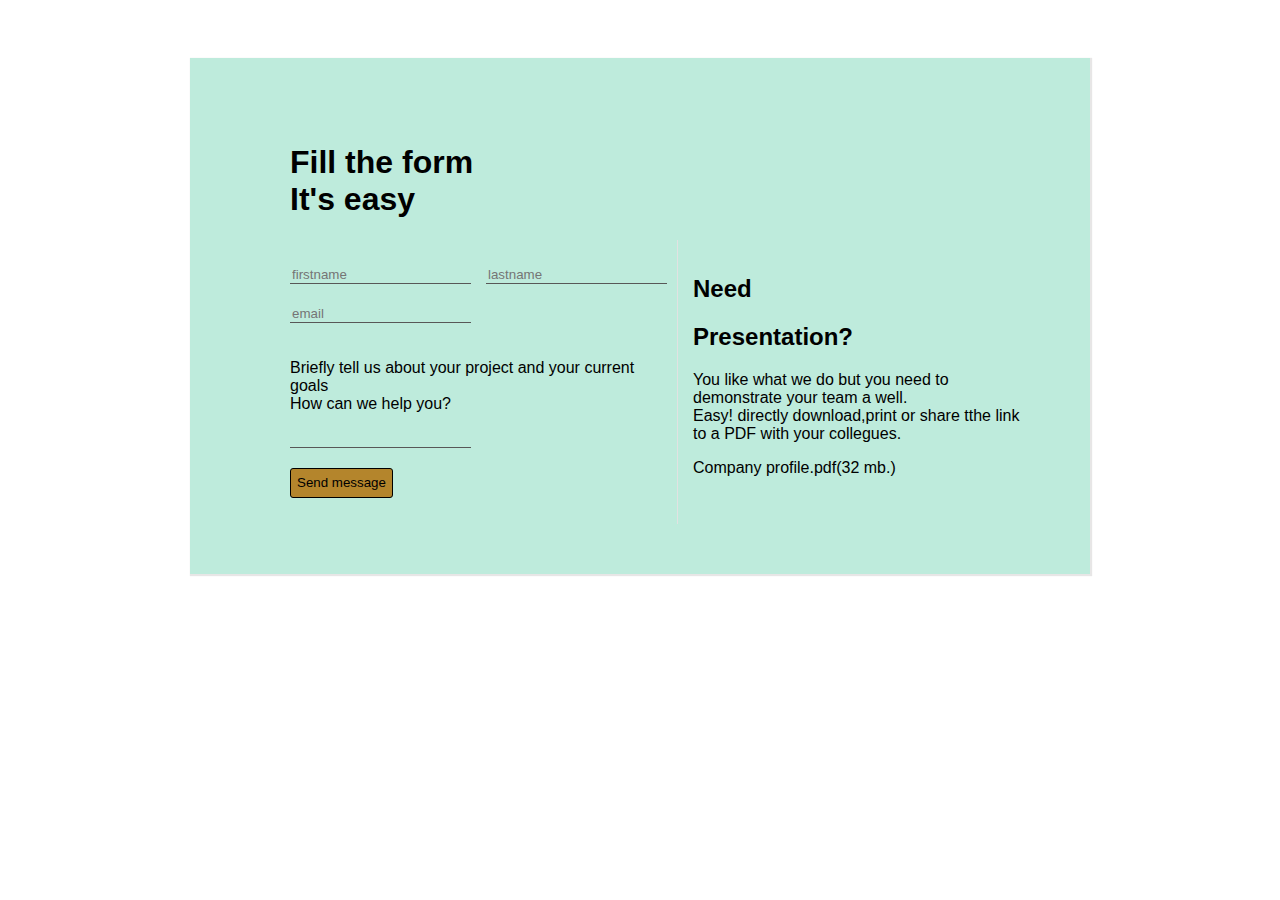
<file: simple form/assignment login/index.html>
<!DOCTYPE html>
<html lang="en">
<head>
    <meta charset="UTF-8">
    <meta http-equiv="X-UA-Compatible" content="IE=edge">
    <meta name="viewport" content="width=device-width, initial-scale=1.0">
    <title>Document</title>
    <link rel="stylesheet" href="style.css">
</head>
<body>
    <div class="bigcontainer">
        <div class="header1">
            <h1>Fill the form <br>It's easy</h1>
            
        </div>
        <div class="container">
            <div class="form">
                <form action="">
                    <ul>
                        <li class="name">
                            <input type="text" placeholder="firstname" >
                        
                            <input type="text" placeholder="lastname" >
                        </li>
                        <li>
                            <input type="email" placeholder="email" required>
                        </li>
                        <li>
                            <p>Briefly tell us about your project and your current goals <br>How can we help you?</p>
                            
                            <input type="text">
                        </li>
                        <li>
                            <button type="submit">Send message</button>
                        </li>
                        
                        
                    </ul>
                    
                </form>
            </div>
            <div class="para">
                <h2>Need</h2>
                <h2>Presentation?</h2>
                <p>You like what we do but you need to demonstrate your team a well.<br>Easy! directly download,print or share tthe link to a PDF with your collegues. </p>
                <div class="cv">
                    <a href="cv">
                        <i></i>
                        Company profile.pdf(32 mb.)
        
        
                    </a>
                    
        
                </div>
            </div>
    
        </div>
        

    </div>
    
  
    
</body>
</html>
</file>
<file: simple form/assignment login/style.css>
body{
    padding-top: 50px;
}
.header1{
    font-weight: 1000;
    font-size: 30;
    font-family: -apple-system, BlinkMacSystemFont, 'Segoe UI', Roboto, Oxygen, Ubuntu, Cantarell, 'Open Sans', 'Helvetica Neue', sans-serif;
    padding-left: 50px;
    padding-top: 15px;
}
.bigcontainer{
    padding: 50px;
    margin-left: auto;
    margin-right: auto;
    background-color: rgb(190, 235, 220);
    width: 800px;
    box-shadow:  1px 1px 1px 1px rgb(231, 230, 230);
    font-family: 'Lucida Sans', 'Lucida Sans Regular', 'Lucida Grande', 'Lucida Sans Unicode', Geneva, Verdana, sans-serif;
}
.name{
    display: flex;
    flex-direction: row;
    border-width: 300px;
    grid-gap: 15px;
}
.form form ul li {
    list-style: none;
    padding: 10px;
  
}
.form form ul li input{
    background-color: transparent;
    border-top: none;
    border-left: none;
    border-right: none;
    border-bottom: 0.5px solid rgb(88, 87, 87);
   
}
.form form ul li input:active{
    border-style: hidden;
}

.container{
    display: flex;
    flex-direction: row;
}
.para{
    border-left: 0.1px solid rgb(226, 226, 226);
    padding: 15px;
}
.cv a{
    text-decoration: none;
    color: black;
    font-weight: 400;

}
button{
    background-color: rgb(180, 133, 44);
    border-radius: 3px;
    border: 1px solid;
    width: auto;
    height: 30px;
    margin-left: auto;
    margin-right: auto;


}
</file>
